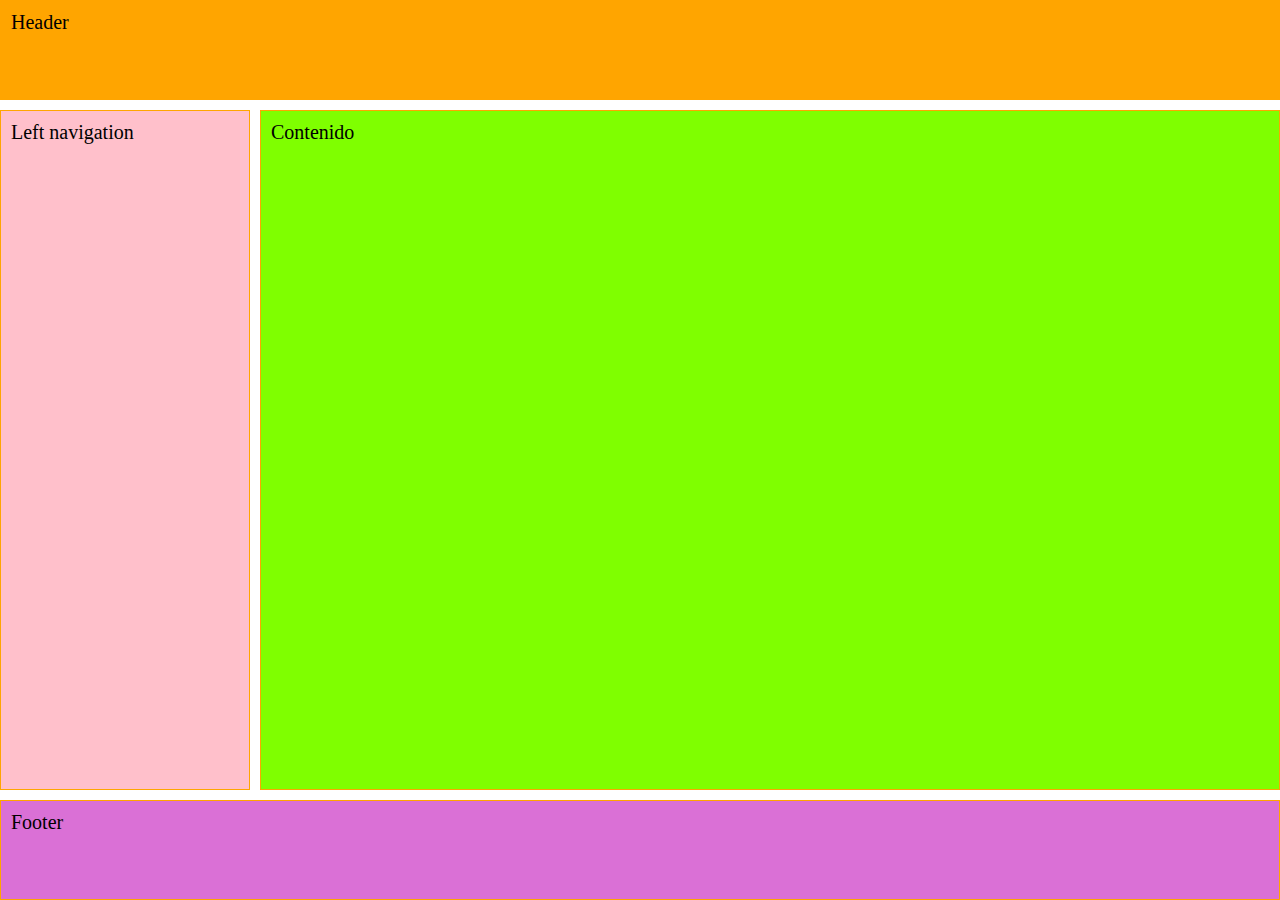
<file: Areas/index.html>
<!DOCTYPE html>
<html lang="en">
<head>
	<meta charset="UTF-8">
	<meta name="viewport" content="width=device-width, initial-scale=1.0">
	<title>Funciones</title>
	<link rel="stylesheet" href="./style.css">
</head>
<body>
	
	<section class="container">
		<div class="item header">Header</div>
		<div class="item left">Left navigation</div>
		<div class="item content">Contenido</div>
		<div class="item footer">Footer</div>
	</section>

</body>
</html>
</file>
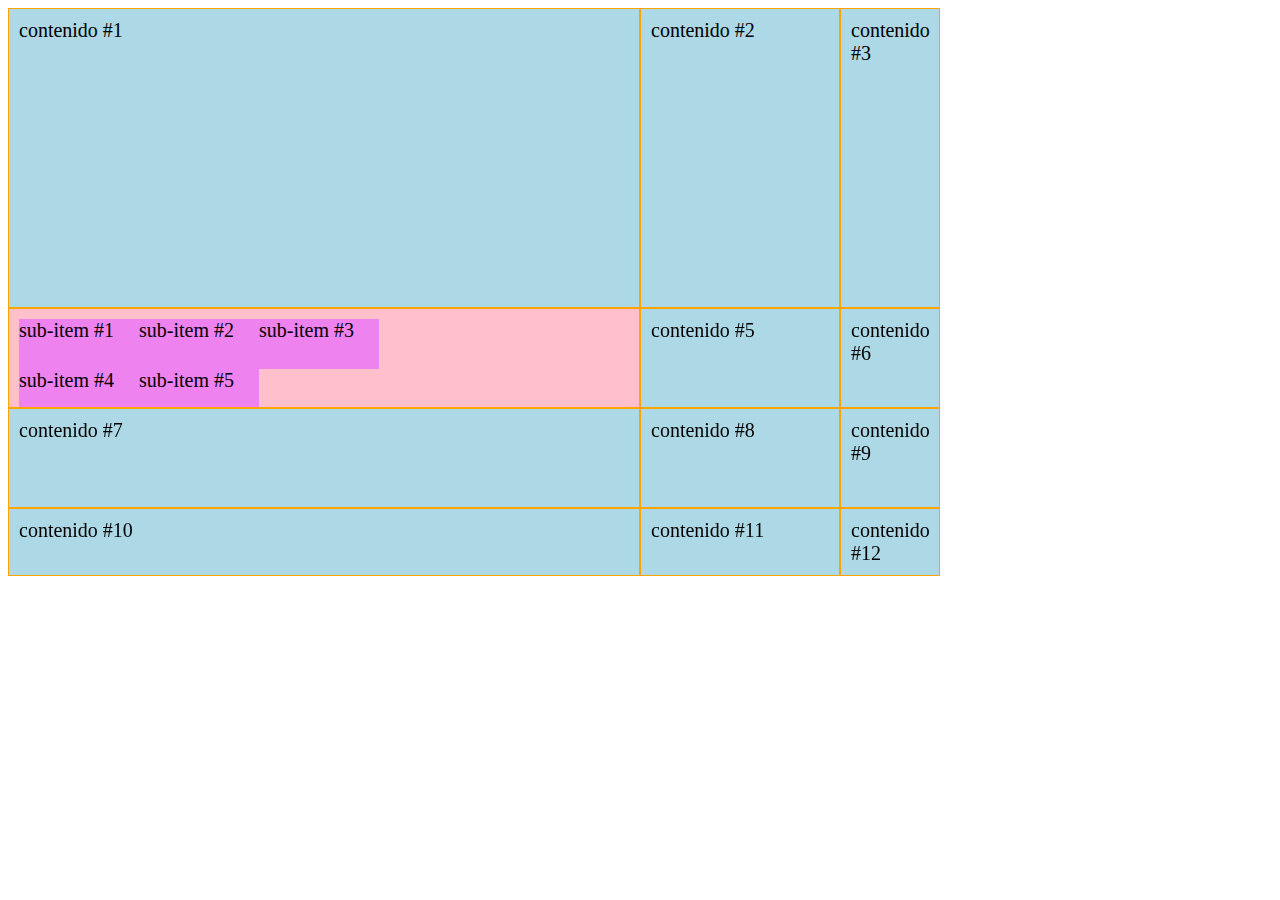
<file: Displays/index.html>
<!DOCTYPE html>
<html lang="en">
<head>
	<meta charset="UTF-8">
	<meta name="viewport" content="width=device-width, initial-scale=1.0">
	<title>GRID</title>
	<link rel="stylesheet" href="./style.css">
</head>
<body>
	
	<section class="container">
		<div class="item">contenido #1</div>
		<div class="item">contenido #2</div>
		<div class="item">contenido #3</div>
		<div class="item">
			<div class="sub-item">sub-item #1</div>
			<div class="sub-item">sub-item #2</div>
			<div class="sub-item">sub-item #3</div>
			<div class="sub-item">sub-item #4</div>
			<div class="sub-item">sub-item #5</div>
		</div>
		<div class="item">contenido #5</div>
		<div class="item">contenido #6</div>
		<div class="item">contenido #7</div>
		<div class="item">contenido #8</div>
		<div class="item">contenido #9</div>
		<div class="item">contenido #10</div>
		<div class="item">contenido #11</div>
		<div class="item">contenido #12</div>
	</section>

</body>
</html>
</file>
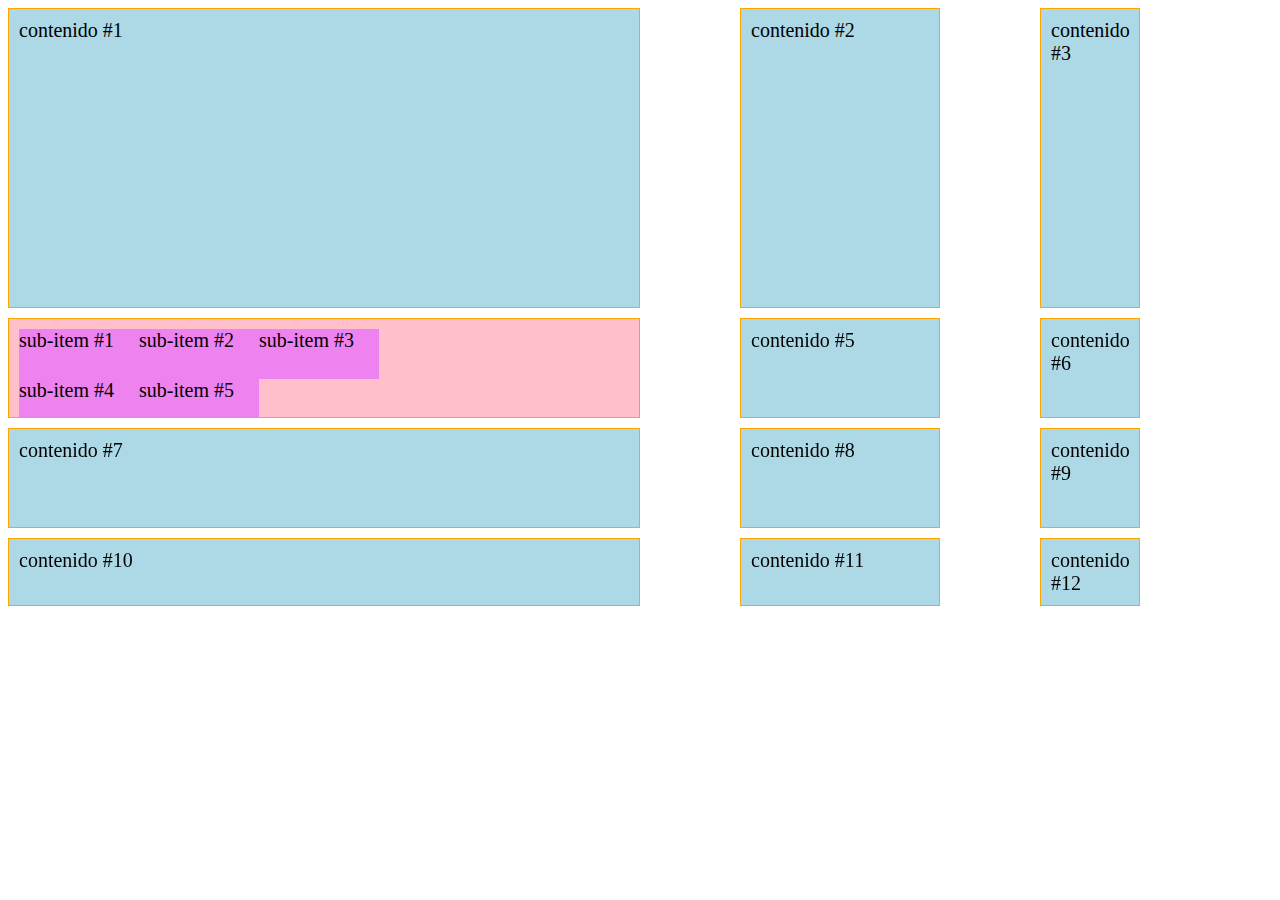
<file: Espaciado/index.html>
<!DOCTYPE html>
<html lang="en">
<head>
	<meta charset="UTF-8">
	<meta name="viewport" content="width=device-width, initial-scale=1.0">
	<title>GAP</title>
	<link rel="stylesheet" href="./style.css">
</head>
<body>
	
	<section class="container">
		<div class="item">contenido #1</div>
		<div class="item">contenido #2</div>
		<div class="item">contenido #3</div>
		<div class="item">
			<div class="sub-item">sub-item #1</div>
			<div class="sub-item">sub-item #2</div>
			<div class="sub-item">sub-item #3</div>
			<div class="sub-item">sub-item #4</div>
			<div class="sub-item">sub-item #5</div>
		</div>
		<div class="item">contenido #5</div>
		<div class="item">contenido #6</div>
		<div class="item">contenido #7</div>
		<div class="item">contenido #8</div>
		<div class="item">contenido #9</div>
		<div class="item">contenido #10</div>
		<div class="item">contenido #11</div>
		<div class="item">contenido #12</div>
	</section>

</body>
</html>
</file>
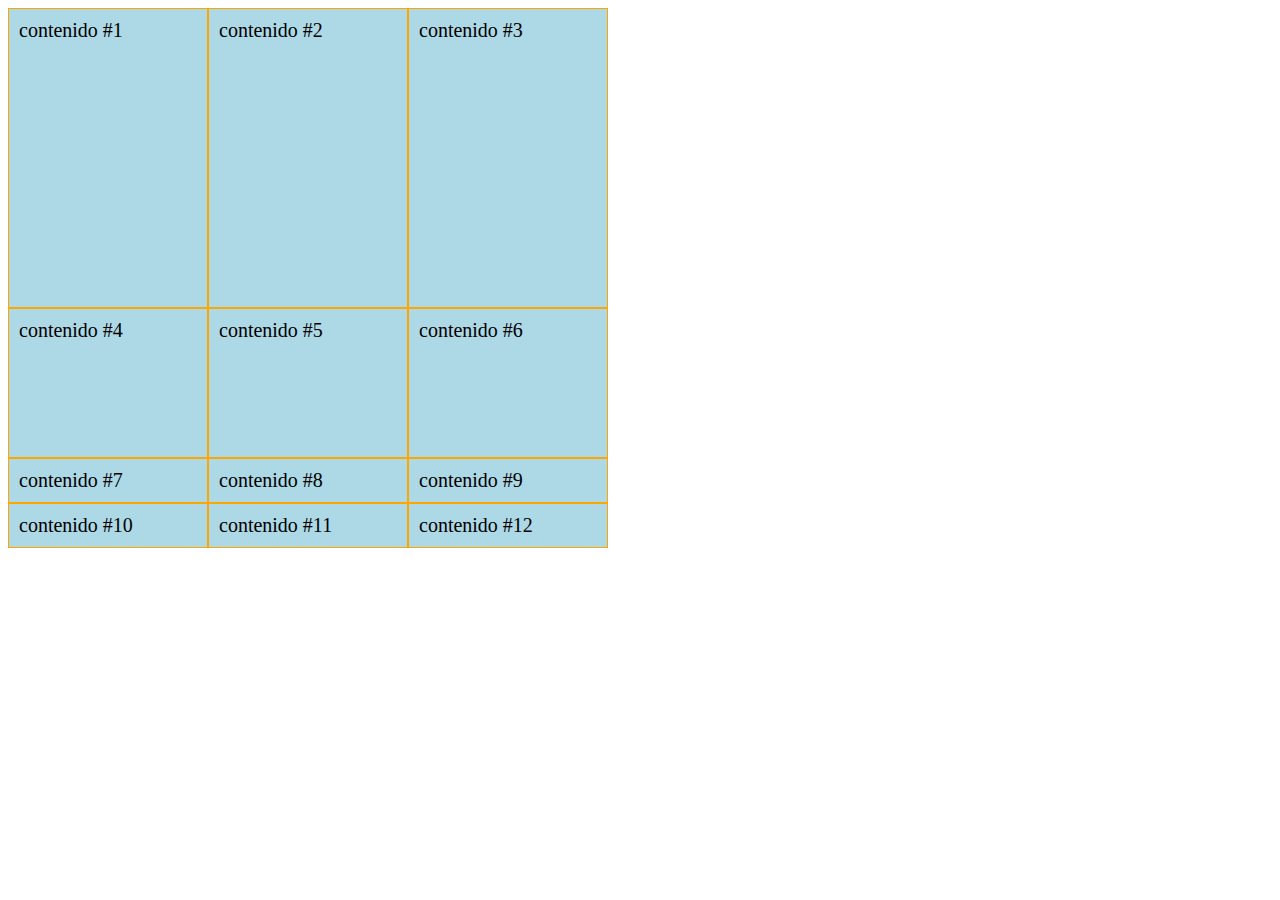
<file: Filas y Columnas/index.html>
<!DOCTYPE html>
<html lang="en">
<head>
	<meta charset="UTF-8">
	<meta name="viewport" content="width=device-width, initial-scale=1.0">
	<title>GRID</title>
	<link rel="stylesheet" href="./style.css">
</head>
<body>
	
	<section class="container">
		<div class="item">contenido #1</div>
		<div class="item">contenido #2</div>
		<div class="item">contenido #3</div>
		<div class="item">contenido #4</div>
		<div class="item">contenido #5</div>
		<div class="item">contenido #6</div>
		<div class="item">contenido #7</div>
		<div class="item">contenido #8</div>
		<div class="item">contenido #9</div>
		<div class="item">contenido #10</div>
		<div class="item">contenido #11</div>
		<div class="item">contenido #12</div>
	</section>

</body>
</html>
</file>
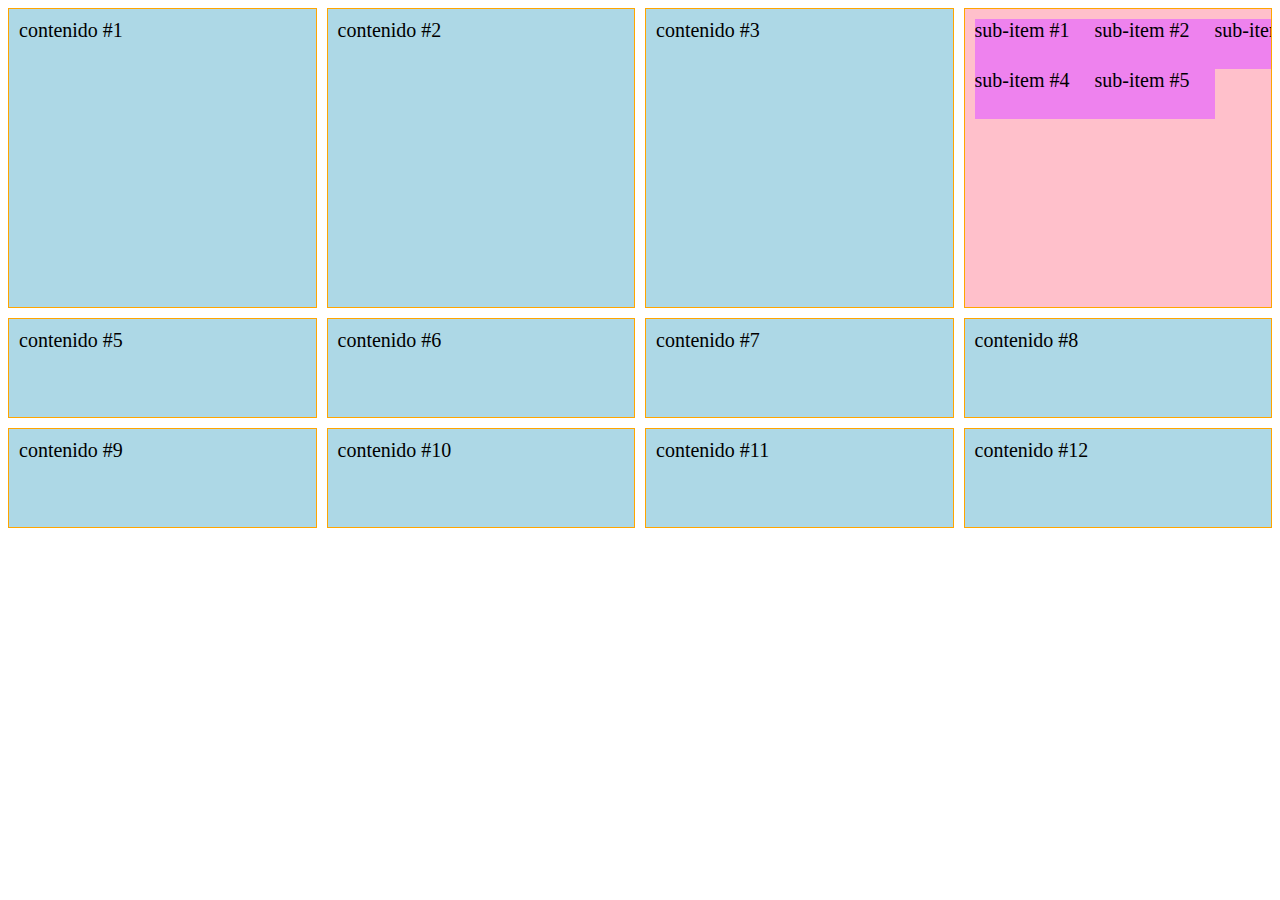
<file: Funciones/index.html>
<!DOCTYPE html>
<html lang="en">
<head>
	<meta charset="UTF-8">
	<meta name="viewport" content="width=device-width, initial-scale=1.0">
	<title>Funciones</title>
	<link rel="stylesheet" href="./style.css">
</head>
<body>
	
	<section class="container">
		<div class="item">contenido #1</div>
		<div class="item">contenido #2</div>
		<div class="item">contenido #3</div>
		<div class="item">
			<div class="sub-item">sub-item #1</div>
			<div class="sub-item">sub-item #2</div>
			<div class="sub-item">sub-item #3</div>
			<div class="sub-item">sub-item #4</div>
			<div class="sub-item">sub-item #5</div>
		</div>
		<div class="item">contenido #5</div>
		<div class="item">contenido #6</div>
		<div class="item">contenido #7</div>
		<div class="item">contenido #8</div>
		<div class="item">contenido #9</div>
		<div class="item">contenido #10</div>
		<div class="item">contenido #11</div>
		<div class="item">contenido #12</div>
	</section>

</body>
</html>
</file>
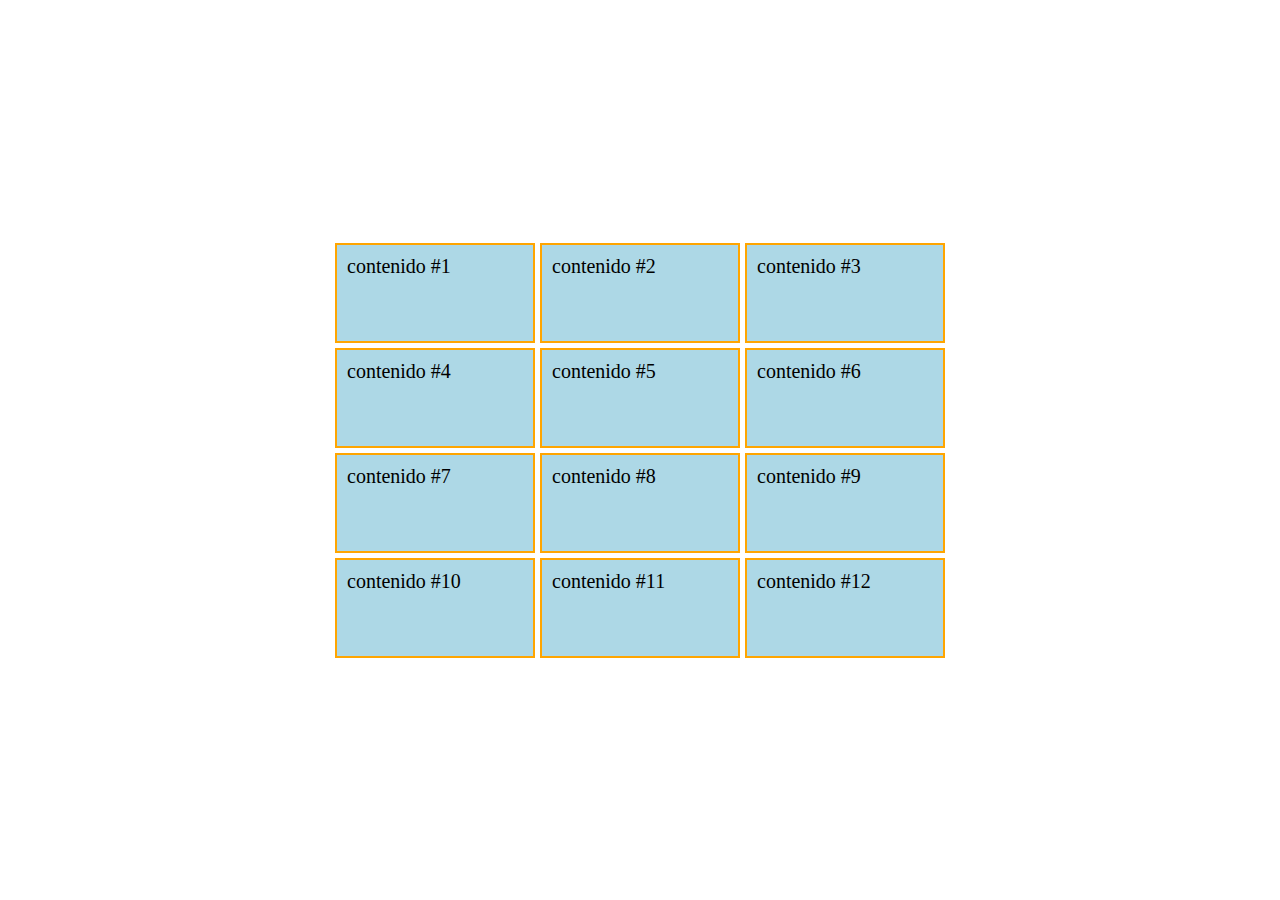
<file: Conocimientos/alinearContenido/index.html>
<!DOCTYPE html>
<html lang="en">
<head>
	<meta charset="UTF-8">
	<meta name="viewport" content="width=device-width, initial-scale=1.0">
	<title>Funciones</title>
	<link rel="stylesheet" href="./style.css">
</head>
<body>
	
	<section class="container">
		<div class="item">contenido #1</div>
		<div class="item">contenido #2</div>
		<div class="item">contenido #3</div>
		<div class="item">contenido #4</div>
		<div class="item">contenido #5</div>
		<div class="item">contenido #6</div>
		<div class="item">contenido #7</div>
		<div class="item">contenido #8</div>
		<div class="item">contenido #9</div>
		<div class="item">contenido #10</div>
		<div class="item">contenido #11</div>
		<div class="item">contenido #12</div>
	</section>

</body>
</html>
</file>
<file: Areas/style.css>
body {
	font-family: Georgia, 'Times New Roman', Times, serif;
	font-size: 20px;
	margin: 0;
}

.container {
	display: grid;
	grid-template: 100px 1fr 100px / 250px 1fr;
	gap: 10px; /* Filas Columnas (Si dejamos un valor se lo dara a ambos) */
	height: 100vh;
	grid-template-areas: 	"header header"
												"left content"
												"footer footer";
}

.item {
	background-color: lightblue;
	padding: 10px;
	border: 1px solid orange;
}

.header {
	grid-area: header;
	background-color: orange;
}

.left {
	grid-area: left;
	background-color: pink;
}

.content {
	grid-area: content;
	background-color: chartreuse;
}

.footer {
	grid-area: footer;
	background-color: orchid;
}
</file>
<file: Displays/style.css>
body {
	font-family: Georgia, 'Times New Roman', Times, serif;
	font-size: 20px;
}

.container {
	display: grid;
	grid-template: 300px 100px 100px / 50% 200px 100px;
}

.item {
	background-color: lightblue;
	padding: 10px;
	border: 1px solid orange;
}

/* Toma el elemento en especifico que designemos */
.item:nth-of-type(4) {
	background-color: pink;
	overflow: auto;
	display: grid;
	grid-template: 50px 50px 50px / 120px 120px 120px;
	/* display: subgrid;  Display subgrid para heredar la configuración del grid padre (cuando se estén anidando grids).*/
	/* display: inline-grid; Display inline-grid muestra el grid en una sola linea:*/
}

.item .sub-item {
	background-color: violet;
}
</file>
<file: Espaciado/style.css>
body {
	font-family: Georgia, 'Times New Roman', Times, serif;
	font-size: 20px;
}

.container {
	display: grid;
	grid-template: 300px 100px 100px / 50% 200px 100px;
	gap: 10px 100px; /* Filas Columnas */
}

.item {
	background-color: lightblue;
	padding: 10px;
	border: 1px solid orange;
}

/* Toma el elemento en especifico que designemos */
.item:nth-of-type(4) {
	background-color: pink;
	overflow: auto;
	display: grid;
	grid-template: 50px 50px 50px / 120px 120px 120px;
	/* display: subgrid;  Display subgrid para heredar la configuración del grid padre (cuando se estén anidando grids).*/
	/* display: inline-grid; Display inline-grid muestra el grid en una sola linea:*/
}

.item .sub-item {
	background-color: violet;
}
</file>
<file: Filas y Columnas/style.css>
body {
	font-family: Georgia, 'Times New Roman', Times, serif;
	font-size: 20px;
}

.container {
	display: grid;
	grid-template: 300px 150px / 200px 200px 200px;
}

.item {
	background-color: lightblue;
	padding: 10px;
	border: 1px solid orange;
}
</file>
<file: Funciones/style.css>
body {
	font-family: Georgia, 'Times New Roman', Times, serif;
	font-size: 20px;
}

.container {
	display: grid;
	grid-template: 300px 100px 100px / repeat(4, minmax(200px, 1fr));
	gap: 10px; /* Filas Columnas (Si dejamos un valor se lo dara a ambos) */
}

.item {
	background-color: lightblue;
	padding: 10px;
	border: 1px solid orange;
}

/* Toma el elemento en especifico que designemos */
.item:nth-of-type(4) {
	background-color: pink;
	overflow: auto;
	display: grid;
	grid-template: 50px 50px 50px / 120px 120px 120px;
	/* display: subgrid;  Display subgrid para heredar la configuración del grid padre (cuando se estén anidando grids).*/
	/* display: inline-grid; Display inline-grid muestra el grid en una sola linea:*/
}

.item .sub-item {
	background-color: violet;
}
</file>
<file: Conocimientos/alinearContenido/style.css>
body {
	font-family: Georgia, 'Times New Roman', Times, serif;
	font-size: 20px;
	margin: 0;
}

.container {
	display: grid;
	grid-template: repeat(4, 100px) / repeat(3, 200px);
	height: 100vh;
	gap: 5px;
	justify-content: center; 
	align-content: center;
}

.item {
	background-color: lightblue;
	padding: 10px;
	border: 2px solid orange;
}

.item:nth-of-type(5) {
	
}
</file>
